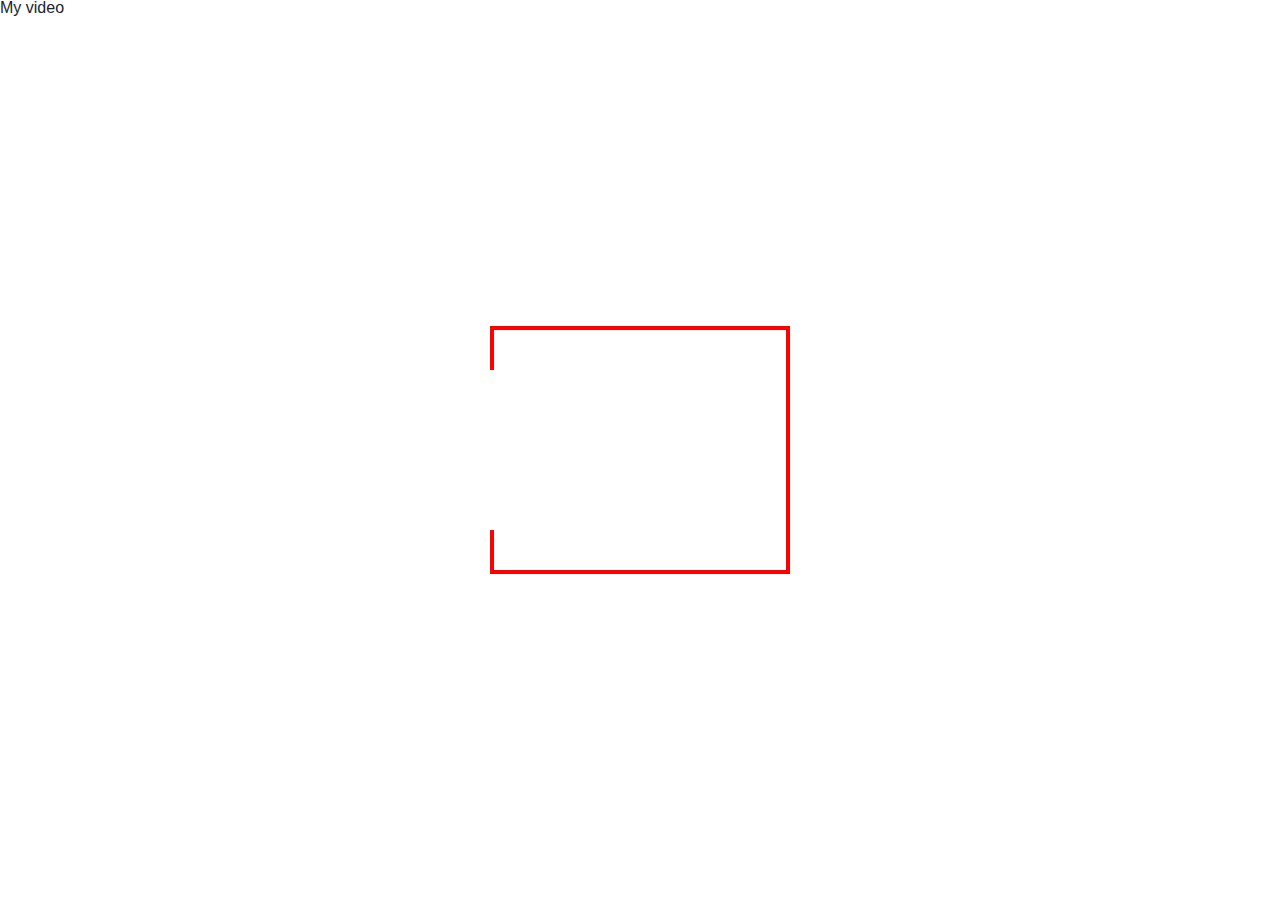
<file: index.html>
<!DOCTYPE html>
<html lang="ko">
<head>
	<meta charset="UTF-8">
	<meta name="viewport" content="width=device-width, initial-scale=1.0">
	<meta http-equiv="X-UA-Compatible" content="ie=edge">
	<title></title>
	<link rel="stylesheet" href="./css/fa.min.css">
	<link rel="stylesheet" href="./css/animate.css">
	<link rel="stylesheet" href="./css/bootstrap.min.css">
	<link rel="stylesheet" href="./css/jquery.mb.YTPlayer.min.css">
	<link rel="stylesheet" href="./css/base.css">
	<link rel="stylesheet" href="./css/index.css">
	<script src="./js/jquery-3.4.1.min.js"></script>
	<script src="./js/popper.min.js"></script>
	<script src="./js/bootstrap.min.js"></script>
	<script src="./js/imagesloaded.pkgd.min.js"></script>
	<script src="./js/wow.min.js"></script>
	<script src="./js/jquery.mb.YTPlayer.min.js"></script>
</head>
<body>
	<main class="main-wrap">
		<div id="video" class="player" data-property="{videoURL:'https://youtu.be/5axCdbbmhQw',containment:'body',autoPlay:true, mute:true, startAt:0, opacity:1}">My video</div>
		<div class="bg-wrap">
			<div class="bg-gap"></div>
			<div class="bg-cont">
				<h1>잘 되나요?</h1>
				<p>Lorem ipsum, dolor sit amet consectetur adipisicing elit. Quaerat harum pariatur illo! Nisi iusto sit blanditiis ipsum quia? Eaque hic esse nisi itaque ut rem praesentium veniam maiores maxime sint.</h3>
			</div>
			<div class="bg-gap"></div>
		</div>
	</main>
	<script src="./js/index.js"></script>
</body>
</html>
</file>
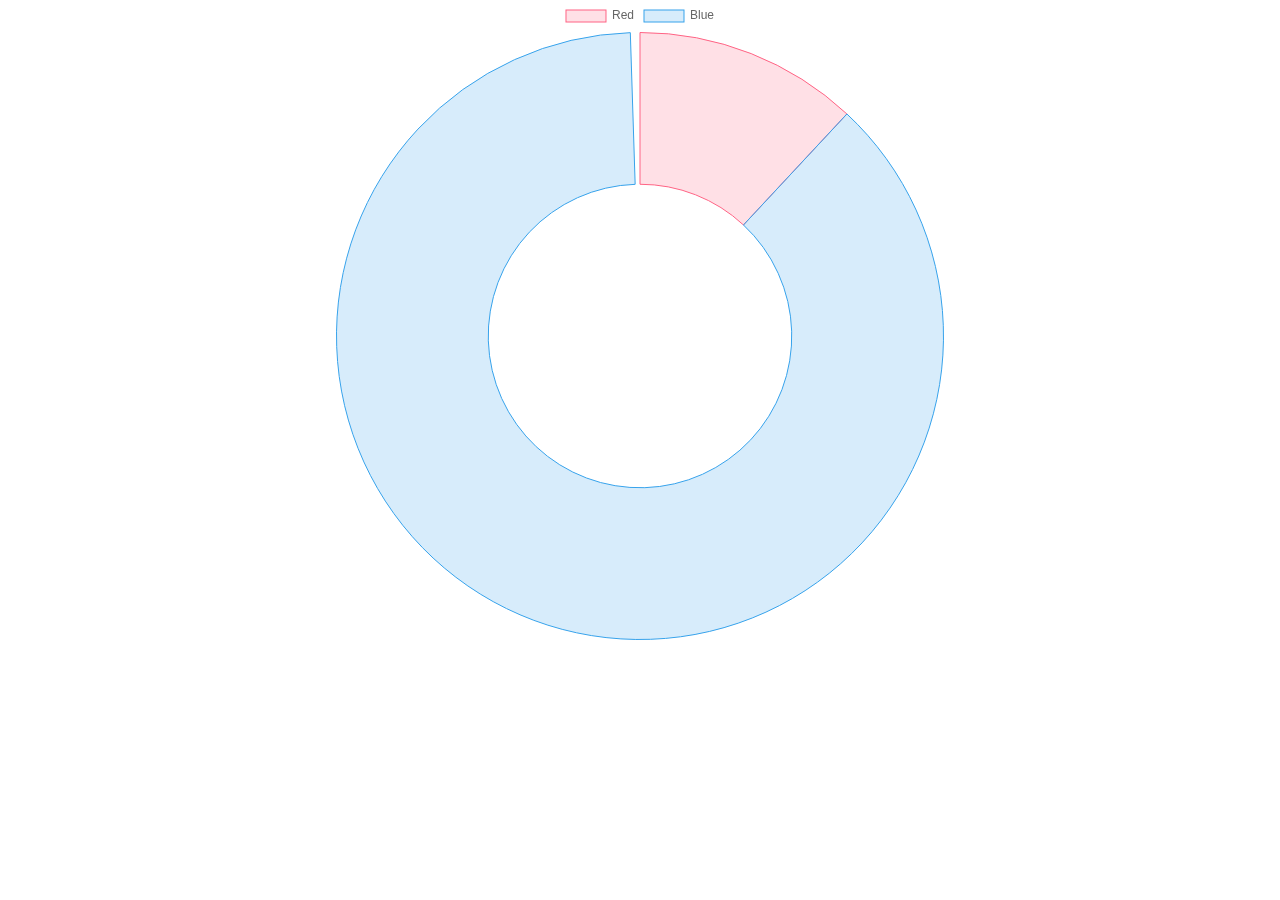
<file: index-chart.html>
<!DOCTYPE html>
<html lang="ko">

<head>
	<meta charset="UTF-8">
	<meta name="viewport" content="width=device-width, initial-scale=1.0">
	<meta http-equiv="X-UA-Compatible" content="ie=edge">
	<title></title>
	<link rel="stylesheet" href="./css/fa.min.css">
	<link rel="stylesheet" href="./css/animate.css">
	<link rel="stylesheet" href="./css/bootstrap.min.css">
	<link rel="stylesheet" href="./css/base.css">
	<link rel="stylesheet" href="./css/Chart.min.css">
	<script src="./js/jquery-3.4.1.min.js"></script>
	<script src="./js/popper.min.js"></script>
	<script src="./js/bootstrap.min.js"></script>
	<script src="./js/imagesloaded.pkgd.min.js"></script>
	<script src="./js/wow.min.js"></script>
	<script src="./js/Chart.min.js"></script>
	<style>
		#myChart {width: 300px; height: 300px;}
	</style>
</head>

<body>
	<canvas id="myChart"></canvas>
	<script>
		var ctx = document.getElementById('myChart').getContext('2d');
		var options = {};
		var myDoughnutChart = new Chart(ctx, {
				type: 'doughnut',
				data: {
				labels: ['Red', 'Blue'],
				datasets: [{
					label: '# of Votes',
					data: [12, 88],
					backgroundColor: [
						'rgba(255, 99, 132, 0.2)',
						'rgba(54, 162, 235, 0.2)'
					],
					borderColor: [
						'rgba(255, 99, 132, 1)',
						'rgba(54, 162, 235, 1)'
					],
					borderWidth: 1
				}]
			},
				options: options
		});
		/* var myChart = new Chart(ctx, {
			type: 'bar',
			data: {
				labels: ['Red', 'Blue', 'Yellow', 'Green', 'Purple', 'Orange'],
				datasets: [{
					label: '# of Votes',
					data: [12, 19, 3, 5, 2, 3],
					backgroundColor: [
						'rgba(255, 99, 132, 0.2)',
						'rgba(54, 162, 235, 0.2)',
						'rgba(255, 206, 86, 0.2)',
						'rgba(75, 192, 192, 0.2)',
						'rgba(153, 102, 255, 0.2)',
						'rgba(255, 159, 64, 0.2)'
					],
					borderColor: [
						'rgba(255, 99, 132, 1)',
						'rgba(54, 162, 235, 1)',
						'rgba(255, 206, 86, 1)',
						'rgba(75, 192, 192, 1)',
						'rgba(153, 102, 255, 1)',
						'rgba(255, 159, 64, 1)'
					],
					borderWidth: 1
				}]
			},
			options: {
				scales: {
					yAxes: [{
						ticks: {
							beginAtZero: true
						}
					}]
				}
			}
		});
		*/
	</script>
	<script src="./js/index.js"></script>
</body>

</html>
</file>
<file: css/base.css>
/* TAG 적용 */
* {
	margin: 0;
	padding: 0;
	box-sizing: border-box;
	line-height: 1;
}

h1, h2, h3, h4, h5, h6 {
	font-weight: normal;
	margin: 0;
	padding: 0;
}

div, p, span, header, main, section, article, aside, footer {
	margin: 0;
	padding: 0;
}

ul, ol, dl {
	list-style: none;
	margin: 0;
	padding: 0;
}

img {
	/* display: block; */
	vertical-align: bottom;
}

.rel {position: relative;}
.abs {position: absolute;}
.fix {position: fixed;}

/* float, Clearfix */
.clear:after, .clearfix:after {
	clear: both;
	content: "";
	display: block;
}
.fl {
	float: left;
}
.fr {
	float: right;
}


/* 반응형 이미지 */
.img {
	width: 100%;
}
.mimg {
	max-width: 100%;
}


/* 글자정렬 */
.tl {
	text-align: left;
}
.tr {
	text-align: right;
}
.tc {
	text-align: center;
}

/* 글자색상 */
.grey-black {color: #222;}
.grey-darker {color: #444;}
.grey-dark {color: #666;}
.grey {color: #888;}
.grey-light {color: #aaa;}
.grey-lighter {color: #ccc;}
.grey-white {color: #f1f1f1;}

.blue-darker {color: #0a2455;}
.blue-dark {color: #144196;}
.blue {color: #1b5eda;}
.blue-light {color: #5c8ae0;}
.blue-lighter {color: #a0bef7;}

/* 글자 크기 */
.f-075 {font-size: 0.75rem;}
.f-1 {font-size: 1rem;}
.f-125 {font-size: 1.25rem;}
.f-15 {font-size: 1.5rem;}
.f-175 {font-size: 1.75rem;}
.f-2 {font-size: 2rem;}
.f-225 {font-size: 2.25rem;}
.f-25 {font-size: 2.5rem;}
.f-275 {font-size: 2.75rem;}
.f-3 {font-size: 3rem;}
.f-4 {font-size: 4rem;}
.f-5 {font-size: 5rem;}

/* 글씨 두께 */
.fw {font-weight: bold;}
.fn {font-weight: normal;}
.fi {font-style: italic;}


/* 패딩 */
.p-025 {padding: 0.25rem;}
.p-05 {padding: 0.5rem;}
.p-075 {padding: 0.75rem;}
.p-1 {padding: 1rem;}
.p-125 {padding: 1.25rem;}
.p-15 {padding: 1.5rem;}
.p-175 {padding: 1.75rem;}
.p-2 {padding: 2rem;}
.p-225 {padding: 2.25rem;}
.p-25 {padding: 2.5rem;}
.p-275 {padding: 2.75rem;}
.p-3 {padding: 3rem;}
.p-4 {padding: 4rem;}
.p-5 {padding: 5rem;}


.pl-025 {padding-left: 0.25rem;}
.pl-05 {padding-left: 0.5rem;}
.pl-075 {padding-left: 0.75rem;}
.pl-1 {padding-left: 1rem;}
.pl-125 {padding-left: 1.25rem;}
.pl-15 {padding-left: 1.5rem;}
.pl-175 {padding-left: 1.75rem;}
.pl-2 {padding-left: 2rem;}
.pl-225 {padding-left: 2.25rem;}
.pl-25 {padding-left: 2.5rem;}
.pl-275 {padding-left: 2.75rem;}
.pl-3 {padding-left: 3rem;}
.pl-4 {padding-left: 4rem;}
.pl-5 {padding-left: 5rem;}


.pr-025 {padding-right: 0.25rem;}
.pr-05 {padding-right: 0.5rem;}
.pr-075 {padding-right: 0.75rem;}
.pr-1 {padding-right: 1rem;}
.pr-125 {padding-right: 1.25rem;}
.pr-15 {padding-right: 1.5rem;}
.pr-175 {padding-right: 1.75rem;}
.pr-2 {padding-right: 2rem;}
.pr-225 {padding-right: 2.25rem;}
.pr-25 {padding-right: 2.5rem;}
.pr-275 {padding-right: 2.75rem;}
.pr-3 {padding-right: 3rem;}
.pr-4 {padding-right: 4rem;}
.pr-5 {padding-right: 5rem;}


.pt-025 {padding-top: 0.25rem;}
.pt-05 {padding-top: 0.5rem;}
.pt-075 {padding-top: 0.75rem;}
.pt-1 {padding-top: 1rem;}
.pt-125 {padding-top: 1.25rem;}
.pt-15 {padding-top: 1.5rem;}
.pt-175 {padding-top: 1.75rem;}
.pt-2 {padding-top: 2rem;}
.pt-225 {padding-top: 2.25rem;}
.pt-25 {padding-top: 2.5rem;}
.pt-275 {padding-top: 2.75rem;}
.pt-3 {padding-top: 3rem;}
.pt-4 {padding-top: 4rem;}
.pt-5 {padding-top: 5rem;}


.pb-025 {padding-bottom: 0.25rem;}
.pb-05 {padding-bottom: 0.5rem;}
.pb-075 {padding-bottom: 0.75rem;}
.pb-1 {padding-bottom: 1rem;}
.pb-125 {padding-bottom: 1.25rem;}
.pb-15 {padding-bottom: 1.5rem;}
.pb-175 {padding-bottom: 1.75rem;}
.pb-2 {padding-bottom: 2rem;}
.pb-225 {padding-bottom: 2.25rem;}
.pb-25 {padding-bottom: 2.5rem;}
.pb-275 {padding-bottom: 2.75rem;}
.pb-3 {padding-bottom: 3rem;}
.pb-4 {padding-bottom: 4rem;}
.pb-5 {padding-bottom: 5rem;}


.px-025 {padding: 0 0.25rem;}
.px-05 	{padding: 0 0.5rem;}
.px-075 {padding: 0 0.75rem;}
.px-1 	{padding: 0 1rem;}
.px-125 {padding: 0 1.25rem;}
.px-15 	{padding: 0 1.5rem;}
.px-175 {padding: 0 1.75rem;}
.px-2 	{padding: 0 2rem;}
.px-225 {padding: 0 2.25rem;}
.px-25 	{padding: 0 2.5rem;}
.px-275 {padding: 0 2.75rem;}
.px-3 	{padding: 0 3rem;}
.px-4 	{padding: 0 4rem;}
.px-5 	{padding: 0 5rem;}


.py-025 {padding: 0.25rem 0;}
.py-05 {padding: 0.5rem 0;}
.py-075 {padding: 0.75rem 0;}
.py-1 {padding: 1rem 0;}
.py-125 {padding: 1.25rem 0;}
.py-15 {padding: 1.5rem 0;}
.py-175 {padding: 1.75rem 0;}
.py-2 {padding: 2rem 0;}
.py-225 {padding: 2.25rem 0;}
.py-25 {padding: 2.5rem 0;}
.py-275 {padding: 2.75rem 0;}
.py-3 {padding: 3rem 0;}
.py-4 {padding: 4rem 0;}
.py-5 {padding: 5rem 0;}



/* 마진 */
.m-025 {margin: 0.25rem;}
.m-05 {margin: 0.5rem;}
.m-075 {margin: 0.75rem;}
.m-1 {margin: 1rem;}
.m-125 {margin: 1.25rem;}
.m-15 {margin: 1.5rem;}
.m-175 {margin: 1.75rem;}
.m-2 {margin: 2rem;}
.m-225 {margin: 2.25rem;}
.m-25 {margin: 2.5rem;}
.m-275 {margin: 2.75rem;}
.m-3 {margin: 3rem;}
.m-4 {margin: 4rem;}
.m-5 {margin: 5rem;}


.ml-025 {margin-left: 0.25rem;}
.ml-05 {margin-left: 0.5rem;}
.ml-075 {margin-left: 0.75rem;}
.ml-1 {margin-left: 1rem;}
.ml-125 {margin-left: 1.25rem;}
.ml-15 {margin-left: 1.5rem;}
.ml-175 {margin-left: 1.75rem;}
.ml-2 {margin-left: 2rem;}
.ml-225 {margin-left: 2.25rem;}
.ml-25 {margin-left: 2.5rem;}
.ml-275 {margin-left: 2.75rem;}
.ml-3 {margin-left: 3rem;}
.ml-4 {margin-left: 4rem;}
.ml-5 {margin-left: 5rem;}


.mr-025 {margin-right: 0.25rem;}
.mr-05 {margin-right: 0.5rem;}
.mr-075 {margin-right: 0.75rem;}
.mr-1 {margin-right: 1rem;}
.mr-125 {margin-right: 1.25rem;}
.mr-15 {margin-right: 1.5rem;}
.mr-175 {margin-right: 1.75rem;}
.mr-2 {margin-right: 2rem;}
.mr-225 {margin-right: 2.25rem;}
.mr-25 {margin-right: 2.5rem;}
.mr-275 {margin-right: 2.75rem;}
.mr-3 {margin-right: 3rem;}
.mr-4 {margin-right: 4rem;}
.mr-5 {margin-right: 5rem;}


.mt-025 {margin-top: 0.25rem;}
.mt-05 {margin-top: 0.5rem;}
.mt-075 {margin-top: 0.75rem;}
.mt-1 {margin-top: 1rem;}
.mt-125 {margin-top: 1.25rem;}
.mt-15 {margin-top: 1.5rem;}
.mt-175 {margin-top: 1.75rem;}
.mt-2 {margin-top: 2rem;}
.mt-225 {margin-top: 2.25rem;}
.mt-25 {margin-top: 2.5rem;}
.mt-275 {margin-top: 2.75rem;}
.mt-3 {margin-top: 3rem;}
.mt-4 {margin-top: 4rem;}
.mt-5 {margin-top: 5rem;}


.mb-025 {margin-bottom: 0.25rem;}
.mb-05 {margin-bottom: 0.5rem;}
.mb-075 {margin-bottom: 0.75rem;}
.mb-1 {margin-bottom: 1rem;}
.mb-125 {margin-bottom: 1.25rem;}
.mb-15 {margin-bottom: 1.5rem;}
.mb-175 {margin-bottom: 1.75rem;}
.mb-2 {margin-bottom: 2rem;}
.mb-225 {margin-bottom: 2.25rem;}
.mb-25 {margin-bottom: 2.5rem;}
.mb-275 {margin-bottom: 2.75rem;}
.mb-3 {margin-bottom: 3rem;}
.mb-4 {margin-bottom: 4rem;}
.mb-5 {margin-bottom: 5rem;}


.mx-025 {margin: 0 0.25rem;}
.mx-05 	{margin: 0 0.5rem;}
.mx-075 {margin: 0 0.75rem;}
.mx-1 	{margin: 0 1rem;}
.mx-125 {margin: 0 1.25rem;}
.mx-15 	{margin: 0 1.5rem;}
.mx-175 {margin: 0 1.75rem;}
.mx-2 	{margin: 0 2rem;}
.mx-225 {margin: 0 2.25rem;}
.mx-25 	{margin: 0 2.5rem;}
.mx-275 {margin: 0 2.75rem;}
.mx-3 	{margin: 0 3rem;}
.mx-4 	{margin: 0 4rem;}
.mx-5 	{margin: 0 5rem;}


.my-025 {margin: 0.25rem 0;}
.my-05 {margin: 0.5rem 0;}
.my-075 {margin: 0.75rem 0;}
.my-1 {margin: 1rem 0;}
.my-125 {margin: 1.25rem 0;}
.my-15 {margin: 1.5rem 0;}
.my-175 {margin: 1.75rem 0;}
.my-2 {margin: 2rem 0;}
.my-225 {margin: 2.25rem 0;}
.my-25 {margin: 2.5rem 0;}
.my-275 {margin: 2.75rem 0;}
.my-3 {margin: 3rem 0;}
.my-4 {margin: 4rem 0;}
.my-5 {margin: 5rem 0;}


/* 크기 */
.w-5 	{width: 5%;}
.w-10 {width: 10%;}
.w-15 {width: 15%;}
.w-20 {width: 20%;}
.w-25 {width: 25%;}
.w-30 {width: 30%;}
.w-35 {width: 35%;}
.w-40 {width: 40%;}
.w-45 {width: 45%;}
.w-50 {width: 50%;}
.w-55 {width: 55%;}
.w-60 {width: 60%;}
.w-65 {width: 65%;}
.w-70 {width: 70%;}
.w-75 {width: 75%;}
.w-80 {width: 80%;}
.w-85 {width: 85%;}
.w-90 {width: 90%;}
.w-95 {width: 95%;}
.w-100 {width: 100%;}

.h-10 {height: 10vh;}
.h-20 {height: 20vh;}
.h-30 {height: 30vh;}
.h-40 {height: 40vh;}
.h-50 {height: 50vh;}
.h-60 {height: 60vh;}
.h-70 {height: 70vh;}
.h-80 {height: 80vh;}
.h-90 {height: 90vh;}
.h-100 {height: 100vh;}

/* 라운드 */
.b-r {border-radius: 0.25rem;}
.b-r2 {border-radius: 0.5rem;}
.b-r3 {border-radius: 1rem;}

/* 보더 */
.b-black {border: 1px solid #222}
.b-darker {border: 1px solid #444}
.b-dark {border: 1px solid #666}
.b-grey {border: 1px solid #888}
.b-light {border: 1px solid #aaa}
.b-lighter {border: 1px solid #ccc}
.b-white {border: 1px solid #eee}

.bb-black {border-bottom: 1px solid #222}
.bb-darker {border-bottom: 1px solid #444}
.bb-dark {border-bottom: 1px solid #666}
.bb-grey {border-bottom: 1px solid #888}
.bb-light {border-bottom: 1px solid #aaa}
.bb-lighter {border-bottom: 1px solid #ccc}
.bb-white {border-bottom: 1px solid #eee}

.b-none {border: none;}


/* 버튼세트 */
.btn-black {
	background-color: #111;
	color: #f1f1f1;
	padding: 0.75rem 1rem;
	border: none;
	outline: none;
	cursor: pointer;
}
.btn-black:hover {
	background-color: #f1f1f1;
	color: #111;
}

.btn-white {
	background-color: #ccc;
	color: #333;
	padding: 0.75rem 1rem;
	border: none;
	outline: none;
	cursor: pointer;
}
.btn-white:hover {
	background-color: #333;
	color: #ccc
}
.btn-ghost-light {color: #333; padding: 0.75rem 1rem; cursor: pointer;
border: 1px solid #999; outline: none;}
.btn-ghost-light:hover {background-color: #ccc;}
.btn-ghost-grey {color: #333; padding: 0.75rem 1rem; cursor: pointer;
border: 1px solid #999; outline: none;}
.btn-ghost-grey:hover {background-color: #999;}
.btn-ghost-dark {color: #f8f8f8; padding: 0.75rem 1rem; cursor: pointer;
border: 1px solid #f8f8f8; outline: none;}
.btn-ghost-dark:hover {background-color: #333;}

.opa-dark {opacity: 0.7;}
.opa-dark:hover {opacity: 1;}
.opa-light {opacity: 1;}
.opa-light:hover {opacity: 0.7;}

.cp {cursor: pointer;}
</file>
<file: css/index.css>
.main-wrap {width: 100%; height: 100vh;}
.bg-wrap {width: 300px; position: absolute; top: 50%; left: 50%; transform: translate(-50%, -50%);  border-top: 4px solid red; border-right: 4px solid red; border-bottom: 4px solid red;}
.bg-gap {width: 100%; border-left: 4px solid red; height: 40px;}
.bg-cont {padding: 1rem; color: #fff; margin-left: -20%;}


/* Responsive */
@media screen and (max-width: 992px) {
	
}

@media screen and (max-width: 768px) {

}

@media screen and (max-width: 575px) {

}
</file>
<file: css/Chart.min.css>
@keyframes chartjs-render-animation{from{opacity:.99}to{opacity:1}}.chartjs-render-monitor{animation:chartjs-render-animation 1ms}.chartjs-size-monitor,.chartjs-size-monitor-expand,.chartjs-size-monitor-shrink{position:absolute;direction:ltr;left:0;top:0;right:0;bottom:0;overflow:hidden;pointer-events:none;visibility:hidden;z-index:-1}.chartjs-size-monitor-expand>div{position:absolute;width:1000000px;height:1000000px;left:0;top:0}.chartjs-size-monitor-shrink>div{position:absolute;width:200%;height:200%;left:0;top:0}
</file>
